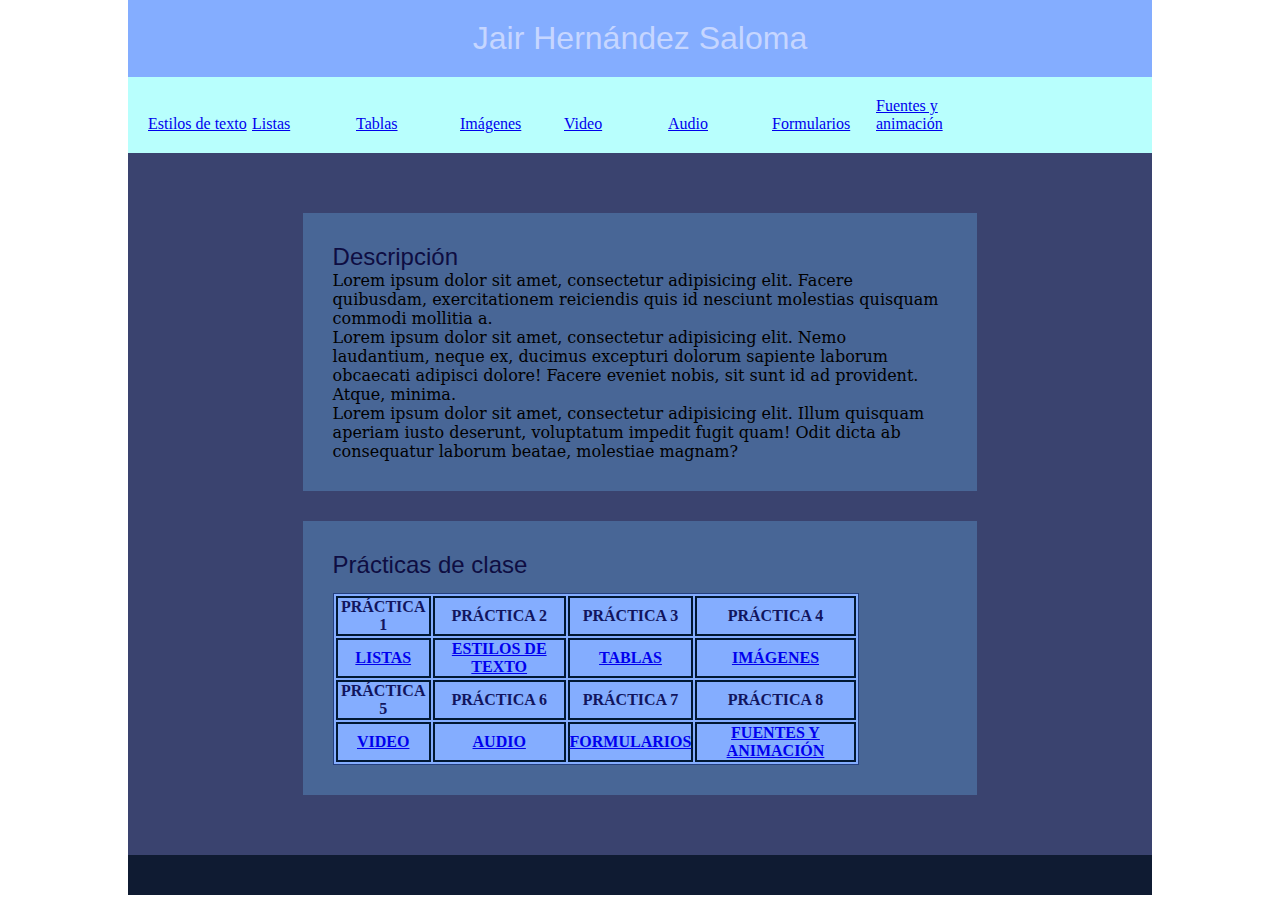
<file: index.html>
<!doctype html>
<html>
<head>
<meta charset="utf-8">
<title>JAIR HERNÁNDEZ SALOMA</title>
<link href="css/index_css.css" rel="stylesheet" type="text/css">
</head>

<body>
	<header>
		<h1 class="h1">Jair Hernández Saloma</h1>
	</header>
	<nav>
		<ul>
	<li><a href="estilo_texto.html" target="_blank">Estilos de texto</a></li>
	<li><a href="listas.html" target="_blank">Listas</a></li>
	<li><a href="tablas.html" target="_blank">Tablas</a></li>
	<li><a href="imagenes.html" target="_blank">Imágenes</a></li>
	<li><a href="video.html">Video</a></li>
	<li><a href="audio.html">Audio</a></li>
	<li><a href="formularios.html">Formularios</a></li>
	<li><a href="fuentes.html">Fuentes y animación</a></li>
	</ul>
	</nav>
	<main>
		<section>
			<h2 class="h2">Descripción</h2>
			<p class="p">Lorem ipsum dolor sit amet, consectetur adipisicing elit. Facere quibusdam, exercitationem reiciendis quis id nesciunt molestias quisquam commodi mollitia a.</p>
			<p class="p">Lorem ipsum dolor sit amet, consectetur adipisicing elit. Nemo laudantium, neque ex, ducimus excepturi dolorum sapiente laborum obcaecati adipisci dolore! Facere eveniet nobis, sit sunt id ad provident. Atque, minima.</p>
			<p class="p">Lorem ipsum dolor sit amet, consectetur adipisicing elit. Illum quisquam aperiam iusto deserunt, voluptatum impedit fugit quam! Odit dicta ab consequatur laborum beatae, molestiae magnam?</p>		
		</section>
		<section>
			<h2 class="h2">Prácticas de clase</h2>
			<table class="table" style="border: 1px solid #243F7E;">
				<thead>
					<tr>
						<td class="td">PRÁCTICA 1</td>
						<td class="td">PRÁCTICA 2</td>
						<td class="td">PRÁCTICA 3</td>
						<td class="td">PRÁCTICA 4</td>
					</tr>
				</thead>
				<tbody>
					<tr>
						<td class="td"><a href="html/listas.html">LISTAS</a></td>
						<td class="td"><a href="html/estilo_texto.html">ESTILOS DE TEXTO</a></td>
						<td class="td"><a href="html/tablas.html">TABLAS</a></td>
						<td class="td"><a href="html/imagenes.html">IMÁGENES</a></td>
					</tr>
					<tr>
						<td class="td">PRÁCTICA 5</td>
						<td class="td">PRÁCTICA 6</td>
						<td class="td">PRÁCTICA 7</td>
						<td class="td">PRÁCTICA 8</td>
					</tr>
					<tr>
						<td class="td"><a href="html/video.html">VIDEO</a></td>
						<td class="td"><a href="html/audio.html">AUDIO</a></td>
						<td class="td"><a href="html/formularios.html">FORMULARIOS</a></td>
						<td class="td"><a href="html/fuentes.html">FUENTES Y ANIMACIÓN</a></td>
					</tr>
				</tbody>
			</table>
		</section>
	</main>
	<footer>
	</footer>
</body>
</html>
</file>
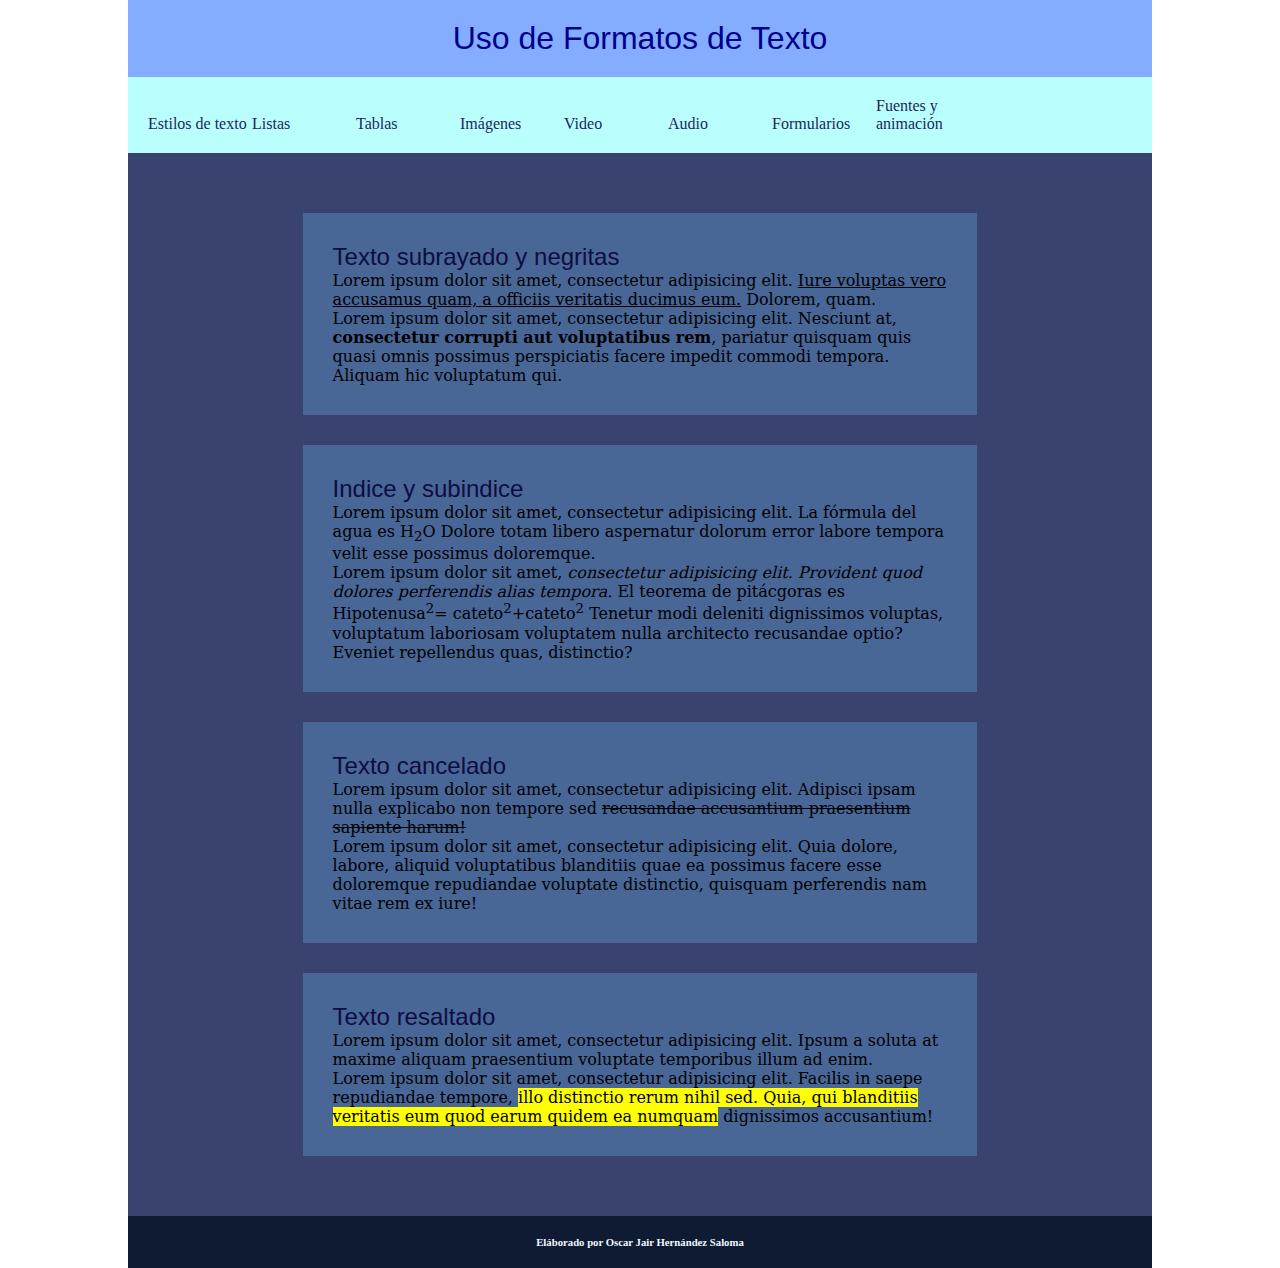
<file: html/estilo_texto.html>
<!doctype html>
<html>
<head>
	<meta charset="utf-8">
	<title>Formatos de texto</title>
	<style type="text/css">
	</style>
	<link href="../css/estilos_de_texto_css.css" rel="stylesheet" type="text/css">
</head>

<body>
	<header>
		<h1 class="h1" style="color:darkblue">Uso de Formatos de Texto</h1>
	</header>
	<nav>
		<ul>
	<li><a href="estilo_texto.html" target="_blank">Estilos de texto</a></li>
	<li><a href="listas.html" target="_blank">Listas</a></li>
	<li><a href="tablas.html" target="_blank">Tablas</a></li>
	<li><a href="imagenes.html" target="_blank">Imágenes</a></li>
	<li><a href="video.html">Video</a></li>
	<li><a href="audio.html">Audio</a></li>
	<li><a href="formularios.html">Formularios</a></li>
	<li><a href="fuentes.html">Fuentes y animación</a></li>
	</ul>
	</nav>
	<main>
		<section>
			<h2 class="h2">Texto subrayado y negritas</h2>
			<p class="p">Lorem ipsum dolor sit amet, consectetur adipisicing elit. <u>Iure voluptas vero accusamus quam, a officiis veritatis ducimus eum.</u> Dolorem, quam.</p>
			<p class="p">Lorem ipsum dolor sit amet, consectetur adipisicing elit. Nesciunt at, <b>consectetur corrupti aut voluptatibus rem</b>, pariatur quisquam quis quasi omnis possimus perspiciatis facere impedit commodi tempora. Aliquam hic voluptatum qui.</p>
		</section>
		<section>
			<h2 class="h2">Indice y subindice</h2>
			<p class="p">Lorem ipsum dolor sit amet, consectetur adipisicing elit. La fórmula del agua es H<sub>2</sub>O Dolore totam libero aspernatur dolorum error labore tempora velit esse possimus doloremque.</p>
			<p class="p">Lorem ipsum dolor sit amet, <i class="p">consectetur adipisicing elit. Provident quod dolores perferendis alias tempora.</i> El teorema de pitácgoras es Hipotenusa<sup>2</sup>= cateto<sup>2</sup>+cateto<sup>2</sup> Tenetur modi deleniti dignissimos voluptas, voluptatum laboriosam voluptatem nulla architecto recusandae optio? Eveniet repellendus quas, distinctio?</p>
		</section>
		<section>
			<h2 class="h2">Texto cancelado</h2>
			<p class="p">Lorem ipsum dolor sit amet, consectetur adipisicing elit. Adipisci ipsam nulla explicabo non tempore sed <del>recusandae accusantium praesentium sapiente harum!</del></p>
			<p class="p">Lorem ipsum dolor sit amet, consectetur adipisicing elit. Quia dolore, labore, aliquid voluptatibus blanditiis quae ea possimus facere esse doloremque repudiandae voluptate distinctio, quisquam perferendis nam vitae rem ex iure!</p>
		</section>
		<section>
			<h2 class="h2">Texto resaltado</h2>
			<p class="p">	Lorem ipsum dolor sit amet, consectetur adipisicing elit. Ipsum a soluta at maxime aliquam praesentium voluptate temporibus illum ad enim.</p>
			<p class="p">Lorem ipsum dolor sit amet, consectetur adipisicing elit. Facilis in saepe repudiandae tempore, <mark>illo distinctio rerum nihil sed. Quia, qui blanditiis veritatis eum quod earum quidem ea numquam</mark> dignissimos accusantium!</p>
		</section>
	</main>
	<footer>
		<h6>Eláborado por Oscar Jair Hernández Saloma</h6>
	</footer>
</body>
</html>
</file>
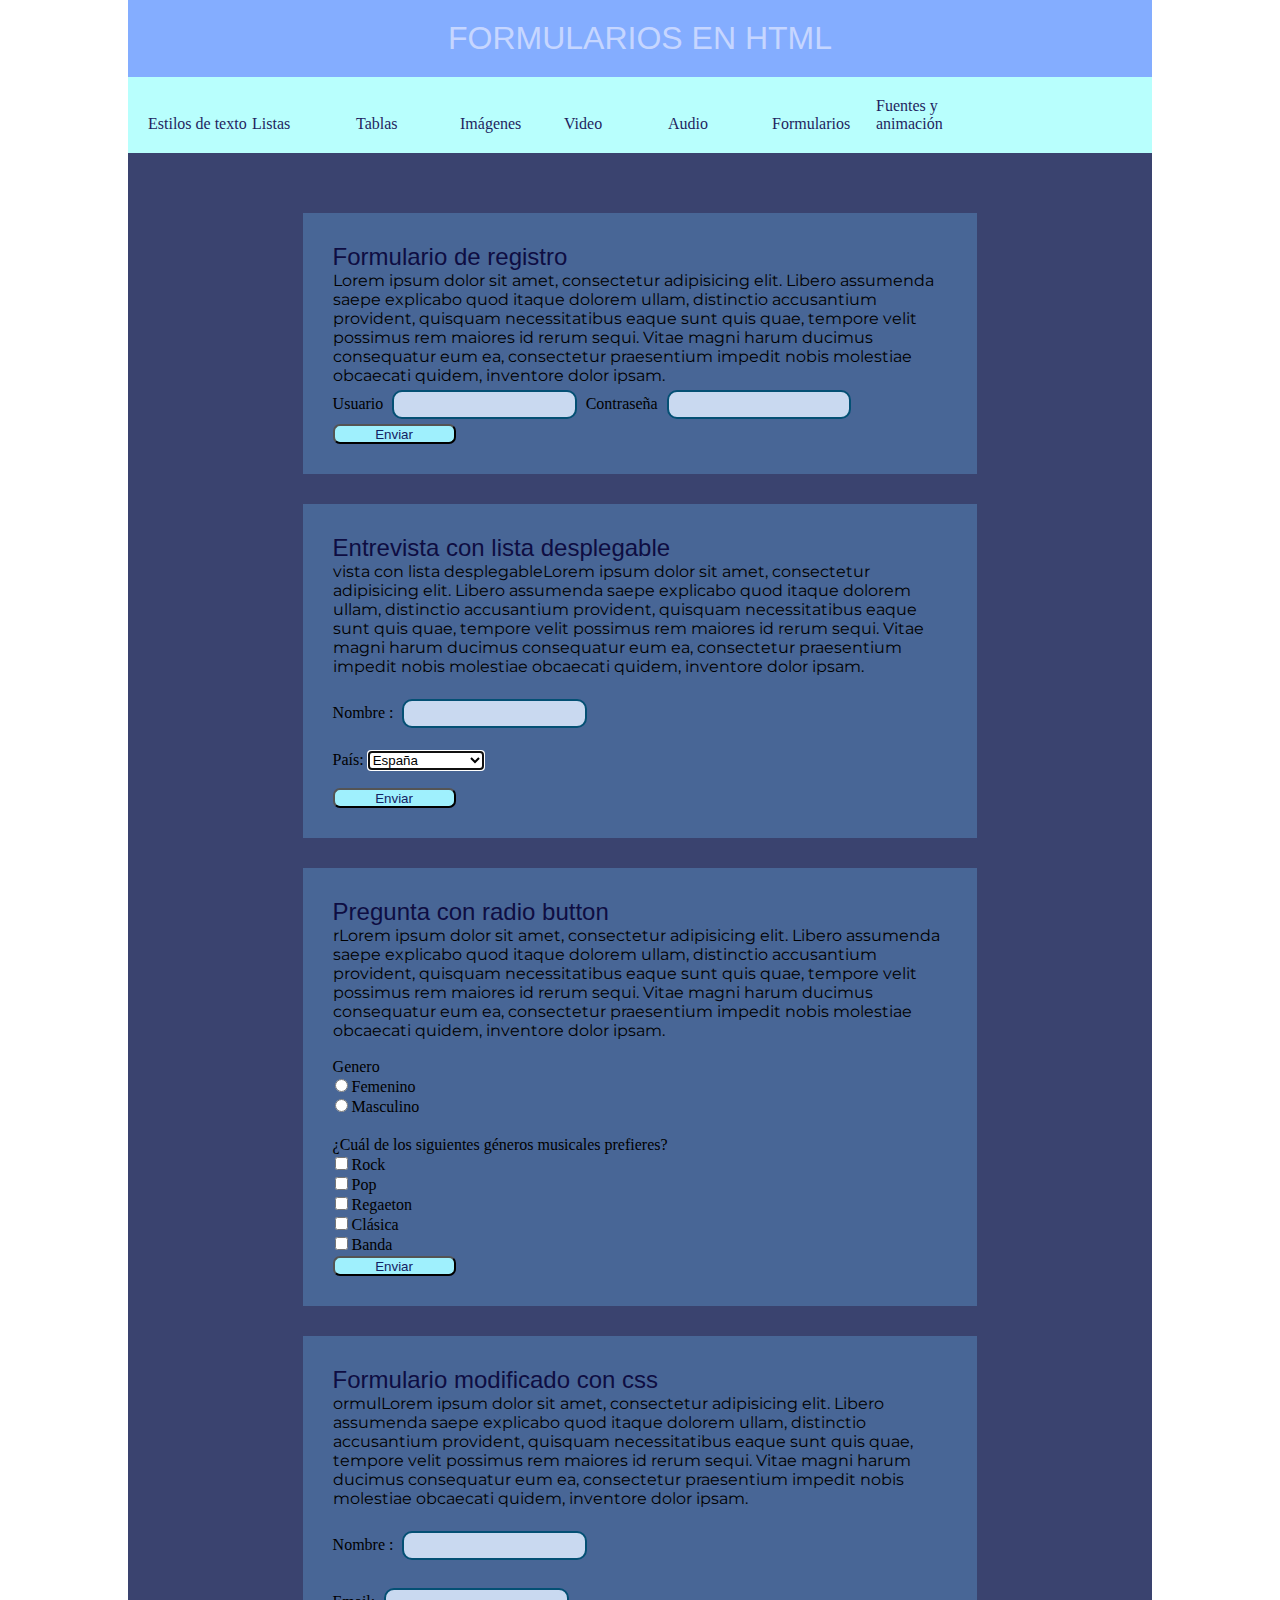
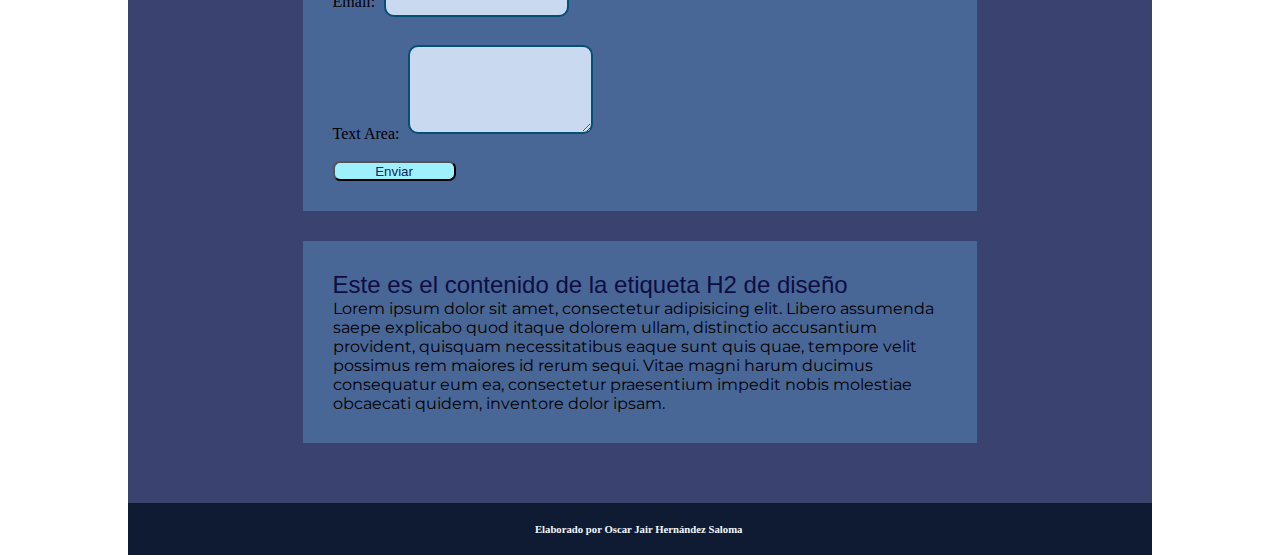
<file: html/formularios.html>
<!doctype html>
<html>
<head>
<meta charset="utf-8">
<title>Formularios</title>
<link href="../css/style_pageimage.css" rel="stylesheet" type="text/css">
<!--The following script tag downloads a font from the Adobe Edge Web Fonts server for use within the web page. We recommend that you do not modify it.-->
<script>var __adobewebfontsappname__="dreamweaver"</script>
<script src="http://use.edgefonts.net/aclonica:n4:default.js" type="text/javascript"></script>
</head>

<body>
<header>
  <h1 class="h1">FORMULARIOS EN HTML</h1>
</header>
<nav>
		<ul>
	<li><a href="estilo_texto.html" target="_blank">Estilos de texto</a></li>
	<li><a href="listas.html" target="_blank">Listas</a></li>
	<li><a href="tablas.html" target="_blank">Tablas</a></li>
	<li><a href="imagenes.html" target="_blank">Imágenes</a></li>
	<li><a href="video.html">Video</a></li>
	<li><a href="audio.html">Audio</a></li>
	<li><a href="formularios.html">Formularios</a></li>
	<li><a href="fuentes.html">Fuentes y animación</a></li>
	</ul>
	</nav>
	<main>
	  <section>
	    <h2 class="h2">Formulario de registro</h2>
	    <p class="p">Lorem ipsum dolor sit amet, consectetur adipisicing elit. Libero assumenda saepe explicabo quod itaque dolorem ullam, distinctio accusantium provident, quisquam necessitatibus eaque sunt quis quae, tempore velit possimus rem maiores id rerum sequi. Vitae magni harum ducimus consequatur eum ea, consectetur praesentium impedit nobis molestiae obcaecati quidem, inventore dolor ipsam.</p>
		<form action="procesamiento.html" method="get">
			<label for="user">Usuario</label>
			<input type="text" id="user" name="user">
			<label for="password">Contraseña</label>
			<input type="password" id="password" name="password">
			<input type="submit" value="Enviar">
		</form>
      </section>
	  <section>
	    <h2 class="h2">Entrevista con lista desplegable</h2>
	    <p class="p">vista con lista desplegableLorem ipsum dolor sit amet, consectetur adipisicing elit. Libero assumenda saepe explicabo quod itaque dolorem ullam, distinctio accusantium provident, quisquam necessitatibus eaque sunt quis quae, tempore velit possimus rem maiores id rerum sequi. Vitae magni harum ducimus consequatur eum ea, consectetur praesentium impedit nobis molestiae obcaecati quidem, inventore dolor ipsam.</p>
		<br>
		  <form id="form1" name="form1" method="post" action="procesamiento.html">
		  <label for="textfield">Nombre :</label>
          <input name="textfield" type="text" id="textfield" size="15" maxlength="100">
			<br>
			<br>
          <label for="select">País:</label>
          <select name="select" autofocus="autofocus" id="select">
            <option value="es">España</option>
            <option value="ar">Argentina</option>
            <option value="us">Estados Unidos</option>
            <option value="co">Colombia</option>
            <option value="mx">México</option>
          </select>
			<br>
			<br>
          <input type="submit" name="submit" id="submit" value="Enviar">
	      
        </form>
      </section>
	  <section>
	    <h2 class="h2">Pregunta con radio button</h2>
	    <p class="p">rLorem ipsum dolor sit amet, consectetur adipisicing elit. Libero assumenda saepe explicabo quod itaque dolorem ullam, distinctio accusantium provident, quisquam necessitatibus eaque sunt quis quae, tempore velit possimus rem maiores id rerum sequi. Vitae magni harum ducimus consequatur eum ea, consectetur praesentium impedit nobis molestiae obcaecati quidem, inventore dolor ipsam.</p>
	    <br>
	    <form action="procesamiento.html" method="post" name="form2" id="form2">
	      <label>Genero</label>
	      <table width="200">
	        <tr>
	          <td><label>
	            <input type="radio" name="Genero" value="femenino" id="Genero_0">
	            Femenino</label></td>
            </tr>
	        <tr>
	          <td><label>
	            <input type="radio" name="Genero" value="masculino" id="Genero_1">
	            Masculino</label></td>
            </tr>
          </table>
			<br>
	      <label>¿Cuál de los siguientes géneros musicales prefieres?</label>
	      <table width="200">
	        <tr>
	          <td><label>
	            <input type="checkbox" name="Música" value="rock" id="Muacutesica_0">
	            Rock</label></td>
            </tr>
	        <tr>
	          <td><label>
	            <input type="checkbox" name="Música" value="pop" id="Muacutesica_1">
	            Pop</label></td>
            </tr>
	        <tr>
	          <td><label>
	            <input type="checkbox" name="Música" value="regaeton" id="Muacutesica_2">
	            Regaeton</label></td>
            </tr>
	        <tr>
	          <td><label>
	            <input type="checkbox" name="Música" value="clasica" id="Muacutesica_3">
	            Clásica</label></td>
            </tr>
	        <tr>
	          <td><label>
	            <input type="checkbox" name="Música" value="banda" id="Muacutesica_4">
	            Banda</label></td>
            </tr>
          </table>
<input type="submit" name="submit2" id="submit2" value="Enviar">
	      
        </form>
      </section>
	  <section>
	    <h2 class="h2">Formulario modificado con css</h2>
	    <p class="p">ormulLorem ipsum dolor sit amet, consectetur adipisicing elit. Libero assumenda saepe explicabo quod itaque dolorem ullam, distinctio accusantium provident, quisquam necessitatibus eaque sunt quis quae, tempore velit possimus rem maiores id rerum sequi. Vitae magni harum ducimus consequatur eum ea, consectetur praesentium impedit nobis molestiae obcaecati quidem, inventore dolor ipsam.</p>
		  <br>
	    <form id="form3" name="form3" method="post">
	      <label for="textfield2">Nombre :</label>
          <input type="text" name="textfield2" id="textfield2">
			<br>
			<br>
          <label for="email">Email:</label>
          <input type="email" name="email" id="email">
			<br>
			<br>
          <label for="textarea">Text Area:</label>
          <textarea name="textarea" cols="20" rows="5" maxlength="100" id="textarea"></textarea>
			<br>
			<br>
          <input type="submit" name="submit3" id="submit3" value="Enviar">
	      
        </form>
      </section>
	  <section>
	    <h2 class="h2">Este es el contenido de la etiqueta H2 de diseño</h2>
	    <p class="p">Lorem ipsum dolor sit amet, consectetur adipisicing elit. Libero assumenda saepe explicabo quod itaque dolorem ullam, distinctio accusantium provident, quisquam necessitatibus eaque sunt quis quae, tempore velit possimus rem maiores id rerum sequi. Vitae magni harum ducimus consequatur eum ea, consectetur praesentium impedit nobis molestiae obcaecati quidem, inventore dolor ipsam.</p>
      </section>
    </main>
	<footer>
	  <h6>Elaborado por Oscar Jair Hernández Saloma&nbsp;</h6>
    </footer>
</body>
</html>
</file>
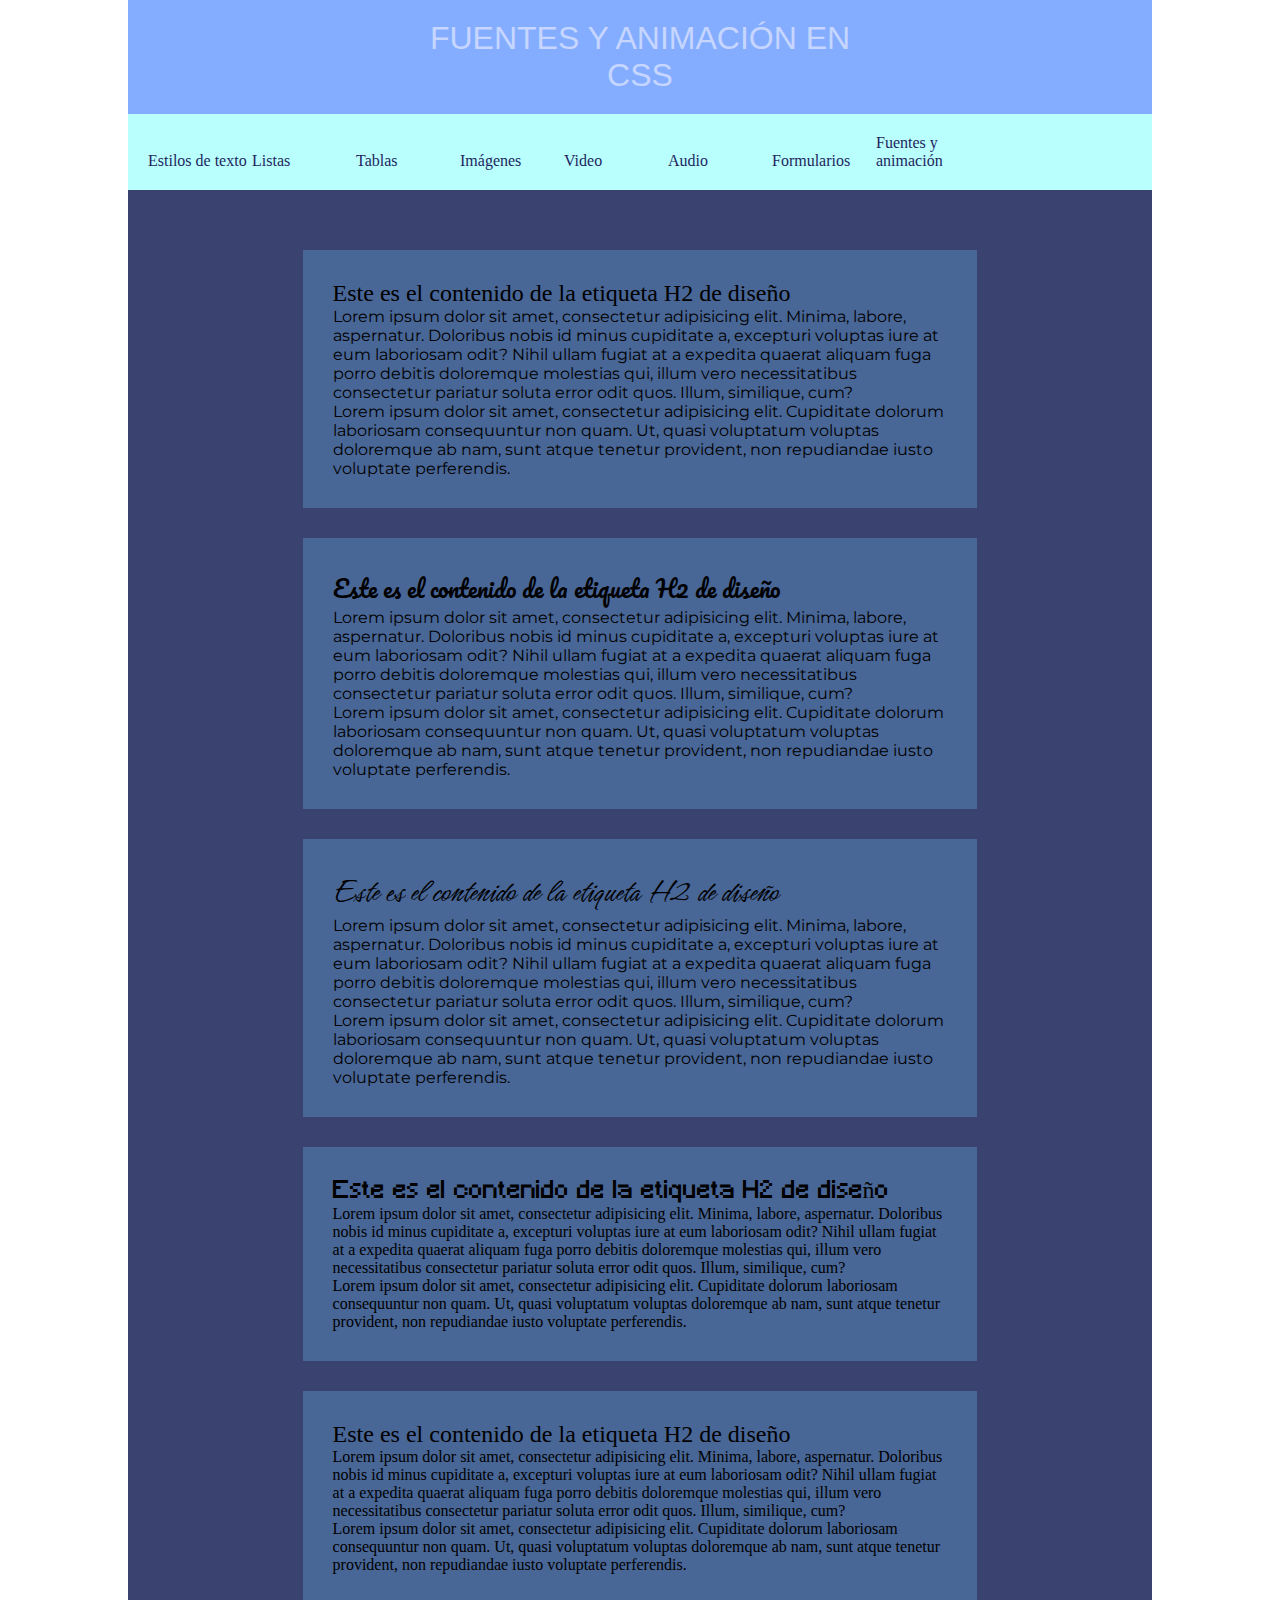
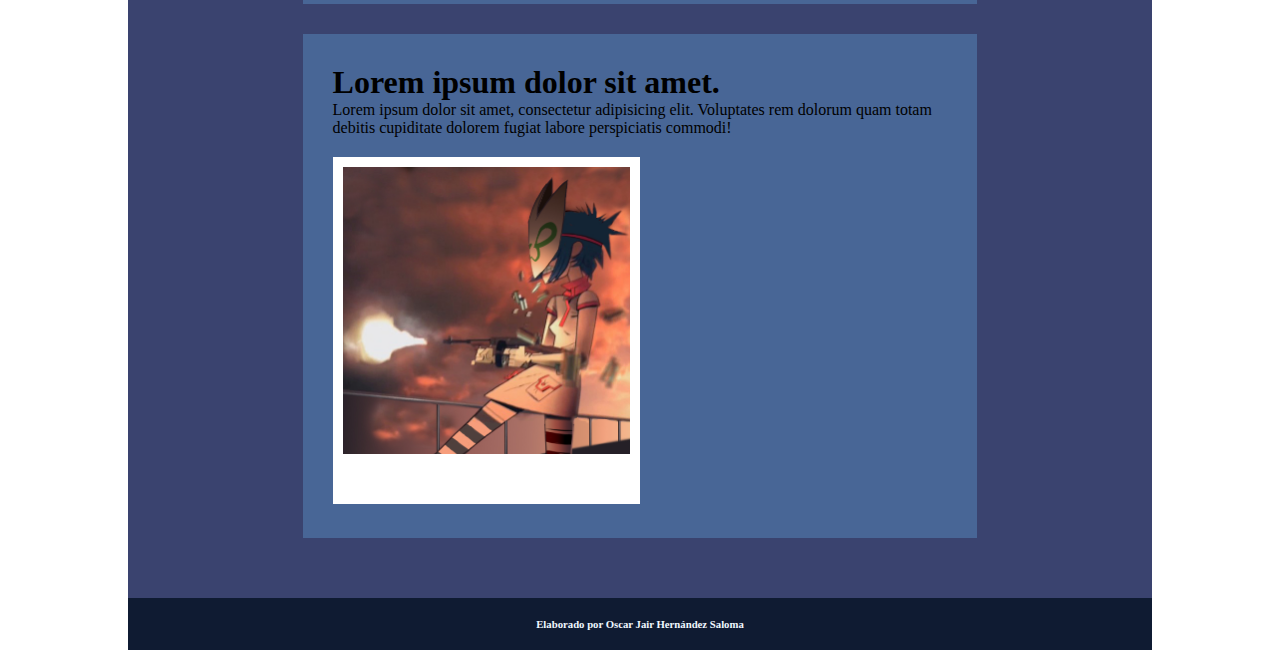
<file: html/fuentes.html>
<!doctype html>
<html>
<head>
<meta charset="utf-8">
<title>Fuentes</title>
<link href="../css/style_pageimage.css" rel="stylesheet" type="text/css">
<!--The following script tag downloads a font from the Adobe Edge Web Fonts server for use within the web page. We recommend that you do not modify it.--><script>var __adobewebfontsappname__="dreamweaver"</script><script src="http://use.edgefonts.net/aclonica:n4:default.js" type="text/javascript"></script>
	<link rel="preconnect" href="https://fonts.googleapis.com">
<link rel="preconnect" href="https://fonts.gstatic.com" crossorigin>
<link href="https://fonts.googleapis.com/css2?family=Hurricane&display=swap" rel="stylesheet">
	<link rel="stylesheet" href="https://cdnjs.cloudflare.com/ajax/libs/animate.css/4.1.1/animate.min.css" />
</head>

<body>
<header>
  <h1 class="animate__animated animate__flash animate__delay-3s h1">FUENTES Y ANIMACIÓN EN CSS</h1>
</header>
<nav>
	<ul>
	<li><a href="estilo_texto.html" target="_blank">Estilos de texto</a></li>
	<li><a href="listas.html" target="_blank">Listas</a></li>
	<li><a href="tablas.html" target="_blank">Tablas</a></li>
	<li><a href="imagenes.html" target="_blank">Imágenes</a></li>
	<li><a href="video.html">Video</a></li>
	<li><a href="audio.html">Audio</a></li>
	<li><a href="formularios.html">Formularios</a></li>
	<li><a href="fuentes.html">Fuentes y animación</a></li>
	</ul>
	</nav>
<main>
  <section class="animate__animated animate__zoomIn">
    <h2 class="animate__animated animate__bounce animate__delay-3s animate__slow animate__repeat-1">Este es el contenido de la etiqueta H2 de diseño</h2>
    <p class="p">Lorem ipsum dolor sit amet, consectetur adipisicing elit. Minima, labore, aspernatur. Doloribus nobis id minus cupiditate a, excepturi voluptas iure at eum laboriosam odit? Nihil ullam fugiat at a expedita quaerat aliquam fuga porro debitis doloremque molestias qui, illum vero necessitatibus consectetur pariatur soluta error odit quos. Illum, similique, cum?</p>
	<p class="p">Lorem ipsum dolor sit amet, consectetur adipisicing elit. Cupiditate dolorum laboriosam consequuntur non quam. Ut, quasi voluptatum voluptas doloremque ab nam, sunt atque tenetur provident, non repudiandae iusto voluptate perferendis.</p>
  </section>
  <section class="animate__animated animate__zoomIn animate__delay-2s">
    <h2 class="fuentes_google_local animate__animated animate__bounce animate__delay-3s animate__slower animate__repeat-2">Este es el contenido de la etiqueta H2 de diseño</h2>
    <p class="p">Lorem ipsum dolor sit amet, consectetur adipisicing elit. Minima, labore, aspernatur. Doloribus nobis id minus cupiditate a, excepturi voluptas iure at eum laboriosam odit? Nihil ullam fugiat at a expedita quaerat aliquam fuga porro debitis doloremque molestias qui, illum vero necessitatibus consectetur pariatur soluta error odit quos. Illum, similique, cum?</p>
    <p class="p">Lorem ipsum dolor sit amet, consectetur adipisicing elit. Cupiditate dolorum laboriosam consequuntur non quam. Ut, quasi voluptatum voluptas doloremque ab nam, sunt atque tenetur provident, non repudiandae iusto voluptate perferendis.</p>
  </section>
  <section class="animate__animated animate__zoomIn animate__delay-3s">
    <h2 class="fuente_google_enlazada animate__animated animate__bounce animate__delay-3s animate__fast animate__repeat-3">Este es el contenido de la etiqueta H2 de diseño</h2>
    <p class="p">Lorem ipsum dolor sit amet, consectetur adipisicing elit. Minima, labore, aspernatur. Doloribus nobis id minus cupiditate a, excepturi voluptas iure at eum laboriosam odit? Nihil ullam fugiat at a expedita quaerat aliquam fuga porro debitis doloremque molestias qui, illum vero necessitatibus consectetur pariatur soluta error odit quos. Illum, similique, cum?</p>
    <p class="p">Lorem ipsum dolor sit amet, consectetur adipisicing elit. Cupiditate dolorum laboriosam consequuntur non quam. Ut, quasi voluptatum voluptas doloremque ab nam, sunt atque tenetur provident, non repudiandae iusto voluptate perferendis.</p>
  </section>
  <section class="animate__animated animate__zoomIn animate__delay-4s">
    <h2 class="titulo_jair animate__animated animate__bounce animate__delay-3s animate___faster animate__infinite">Este es el contenido de la etiqueta H2 de diseño</h2>
    <p>Lorem ipsum dolor sit amet, consectetur adipisicing elit. Minima, labore, aspernatur. Doloribus nobis id minus cupiditate a, excepturi voluptas iure at eum laboriosam odit? Nihil ullam fugiat at a expedita quaerat aliquam fuga porro debitis doloremque molestias qui, illum vero necessitatibus consectetur pariatur soluta error odit quos. Illum, similique, cum?</p>
    <p>Lorem ipsum dolor sit amet, consectetur adipisicing elit. Cupiditate dolorum laboriosam consequuntur non quam. Ut, quasi voluptatum voluptas doloremque ab nam, sunt atque tenetur provident, non repudiandae iusto voluptate perferendis.</p>
  </section>
  <section class="animate__animated animate__zoomIn animate__delay-5s">
    <h2>Este es el contenido de la etiqueta H2 de diseño</h2>
    <p>Lorem ipsum dolor sit amet, consectetur adipisicing elit. Minima, labore, aspernatur. Doloribus nobis id minus cupiditate a, excepturi voluptas iure at eum laboriosam odit? Nihil ullam fugiat at a expedita quaerat aliquam fuga porro debitis doloremque molestias qui, illum vero necessitatibus consectetur pariatur soluta error odit quos. Illum, similique, cum?</p>
    <p>Lorem ipsum dolor sit amet, consectetur adipisicing elit. Cupiditate dolorum laboriosam consequuntur non quam. Ut, quasi voluptatum voluptas doloremque ab nam, sunt atque tenetur provident, non repudiandae iusto voluptate perferendis.</p>
  </section>
	<section>
		<h1>Lorem ipsum dolor sit amet.</h1>
		<p>Lorem ipsum dolor sit amet, consectetur adipisicing elit. Voluptates rem dolorum quam totam debitis cupiditate dolorem fugiat labore perspiciatis commodi!</p>
	<img class="imagen_section animate__animated animate__flipInY animate__delay-2s animate__repeat-3 animate__slower" src="../medios/Imagenes/Noodle.jpg" alt="" width="575" height="575" />	</section>
</main>
<footer>
  <h6>Elaborado por Oscar Jair Hernández Saloma</h6>
</footer>
</body>
</html>
</file>
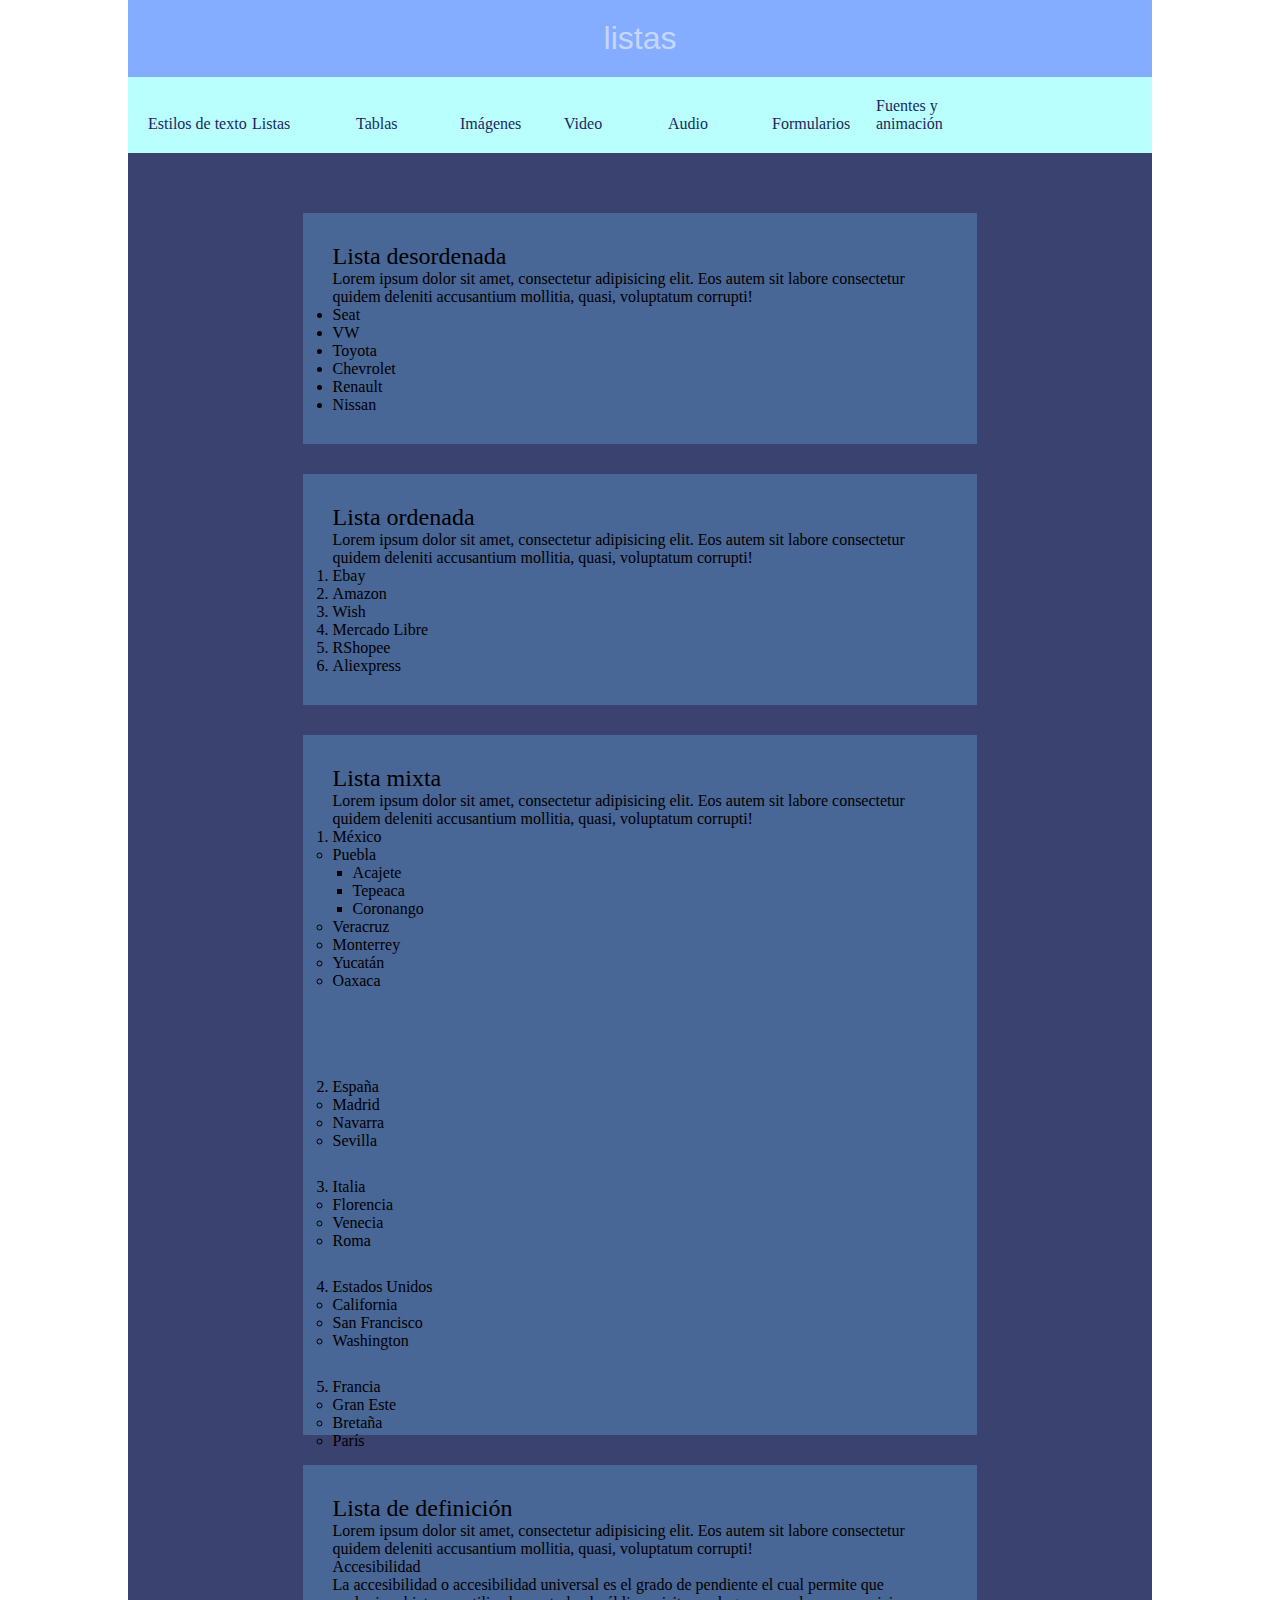
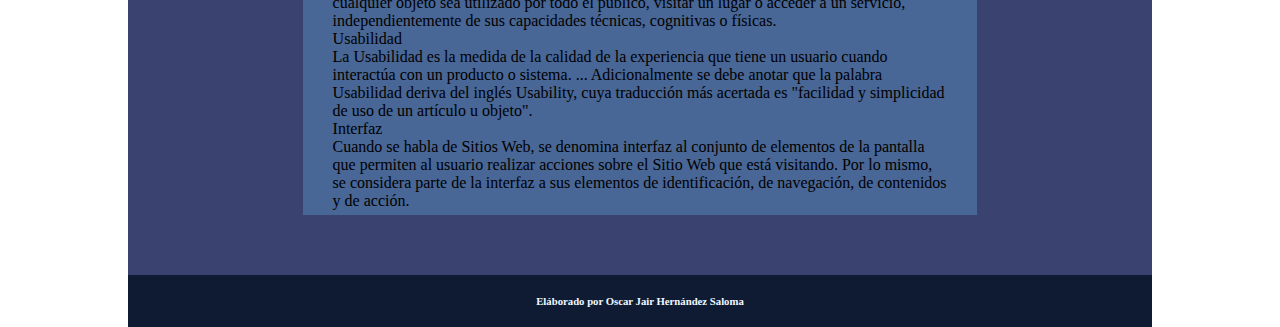
<file: html/listas.html>
<!doctype html>
<html>
<head>
	<meta charset="utf-8">
	<title>Listas</title>
	<style type="text/css">
	</style>
	<link href="../css/style_pageimage.css" rel="stylesheet" type="text/css">
<!--The following script tag downloads a font from the Adobe Edge Web Fonts server for use within the web page. We recommend that you do not modify it.-->
<script>var __adobewebfontsappname__="dreamweaver"</script>
<script src="http://use.edgefonts.net/aclonica:n4:default.js" type="text/javascript"></script>

</head>

<body>
	<header>
		<h1 class="h1">listas</h1>
	</header>
	<nav>
		<ul>
	<li><a href="estilo_texto.html" target="_blank">Estilos de texto</a></li>
	<li><a href="listas.html" target="_blank">Listas</a></li>
	<li><a href="tablas.html" target="_blank">Tablas</a></li>
	<li><a href="imagenes.html" target="_blank">Imágenes</a></li>
	<li><a href="video.html">Video</a></li>
	<li><a href="audio.html">Audio</a></li>
	<li><a href="formularios.html">Formularios</a></li>
	<li><a href="fuentes.html">Fuentes y animación</a></li>
	</ul>
	</nav>
	<main>
		<section>
			<h2>Lista desordenada</h2>
			<p>Lorem ipsum dolor sit amet, consectetur adipisicing elit. Eos autem sit labore consectetur quidem deleniti accusantium mollitia, quasi, voluptatum corrupti!</p>
			<ul>
				<li>Seat</li>
				<li>VW</li>
				<li>Toyota</li>
				<li>Chevrolet</li>
				<li>Renault</li>
				<li>Nissan</li>
			</ul>
		</section>
		<section>
			<h2>Lista ordenada</h2>
			<p>Lorem ipsum dolor sit amet, consectetur adipisicing elit. Eos autem sit labore consectetur quidem deleniti accusantium mollitia, quasi, voluptatum corrupti!</p>
			<ol>
				<li>Ebay</li>
				<li>Amazon</li>
				<li>Wish</li>
				<li>Mercado Libre</li>
				<li>RShopee</li>
				<li>Aliexpress</li>
			</ol>
		</section>
		<section style="height: 700px">
			<h2>Lista mixta</h2>
			<p>Lorem ipsum dolor sit amet, consectetur adipisicing elit. Eos autem sit labore consectetur quidem deleniti accusantium mollitia, quasi, voluptatum corrupti!</p>
			<ol>
				<li style="height: 250px">México
					<ul>
						<li>Puebla</li>
							<ul style="margin-left: 20px">
								<li>Acajete</li>
								<li>Tepeaca</li>
								<li>Coronango</li>
							</ul>
						<li>Veracruz</li>
						<li>Monterrey</li>
						<li>Yucatán</li>
						<li>Oaxaca</li>
					</ul>
				</li>
				<li style="height: 100px"> España
					<ul>
						<li>Madrid</li>
						<li>Navarra</li>
						<li>Sevilla</li>
					</ul>
				</li>
				<li style="height: 100px">Italia
					<ul>
						<li>Florencia</li>
						<li>Venecia</li>
						<li>Roma</li>
					</ul>
				</li>
				<li style="height: 100px">Estados Unidos
					<ul>
						<li>California</li>
						<li>San Francisco</li>
						<li>Washington</li>
					</ul>
				</li>
				<li style="height: 100px">Francia
					<ul>
						<li>Gran Este</li>
						<li>Bretaña</li>
						<li>París</li>
					</ul>
				</li>
			</ol>
		</section>
		<section style="height: 350px">
			<h2>Lista de definición</h2>
			<p>Lorem ipsum dolor sit amet, consectetur adipisicing elit. Eos autem sit labore consectetur quidem deleniti accusantium mollitia, quasi, voluptatum corrupti!</p>
			<dl>
				<dt>Accesibilidad</dt>
					<dd>La accesibilidad o accesibilidad universal es el grado de pendiente el cual permite que cualquier objeto sea utilizado por todo el público, visitar un lugar o acceder a un servicio, independientemente de sus capacidades técnicas, cognitivas o físicas.</dd>
				<dt>Usabilidad</dt>
					<dd>La Usabilidad es la medida de la calidad de la experiencia que tiene un usuario cuando interactúa con un producto o sistema. ... Adicionalmente se debe anotar que la palabra Usabilidad deriva del inglés Usability, cuya traducción más acertada es "facilidad y simplicidad de uso de un artículo u objeto".</dd>
				<dt>Interfaz</dt>
					<dd>Cuando se habla de Sitios Web, se denomina interfaz al conjunto de elementos de la pantalla que permiten al usuario realizar acciones sobre el Sitio Web que está visitando. Por lo mismo, se considera parte de la interfaz a sus elementos de identificación, de navegación, de contenidos y de acción.</dd>
			</dl>
		</section>
	</main>
	<footer>
		<h6>Eláborado por Oscar Jair Hernández Saloma</h6>
	</footer>
</body>
</html>
</file>
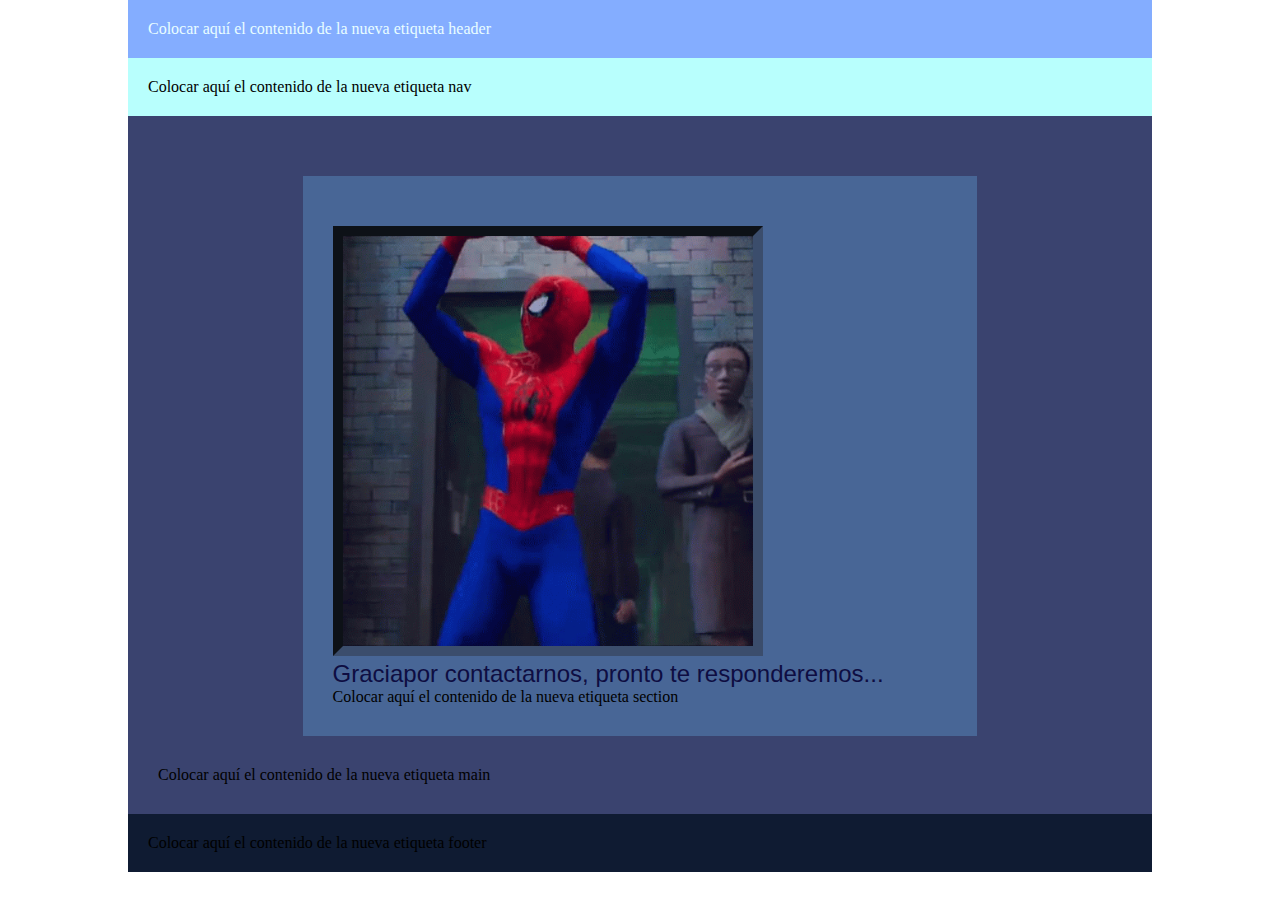
<file: html/procesamiento.html>
<!doctype html>
<html>
<head>
<meta charset="utf-8">
<title>Documento sin título</title>
<link href="../css/style_pageimage.css" rel="stylesheet" type="text/css">
<!--The following script tag downloads a font from the Adobe Edge Web Fonts server for use within the web page. We recommend that you do not modify it.-->
<script>var __adobewebfontsappname__="dreamweaver"</script>
<script src="http://use.edgefonts.net/aclonica:n4:default.js" type="text/javascript"></script>
</head>

<body>
<header>Colocar aquí el contenido de la nueva etiqueta header</header>
<nav>Colocar aquí el contenido de la nueva etiqueta nav</nav>
<main>
  <section>
    <img src="../medios/Gif/spiderman.gif" alt="" width="100" height="auto" id="foto2"/>
    <h2 class="h2">Graciapor contactarnos, pronto te responderemos...&nbsp;&nbsp;</h2>
  Colocar aquí el contenido de la nueva etiqueta section</section>
Colocar aquí el contenido de la nueva etiqueta main</main>
<footer>Colocar aquí el contenido de la nueva etiqueta footer</footer>
</body>
</html>
</file>
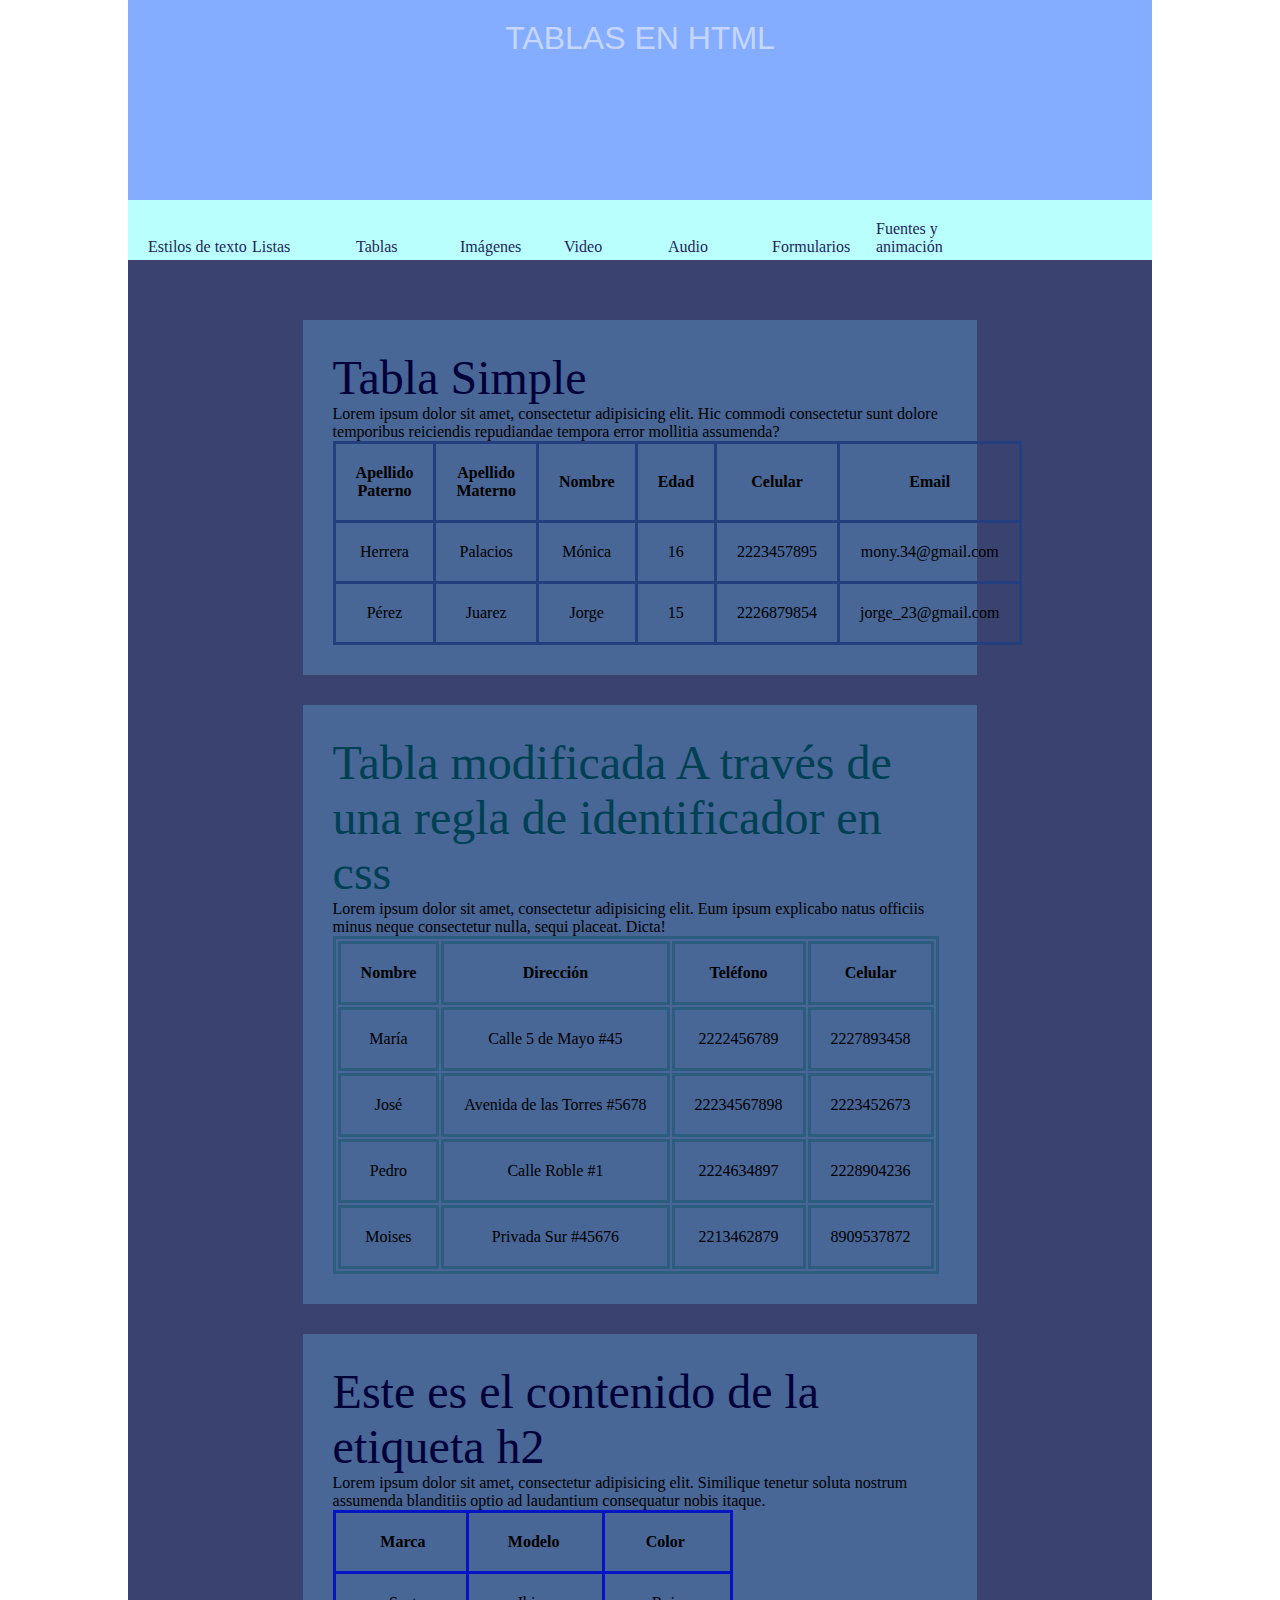
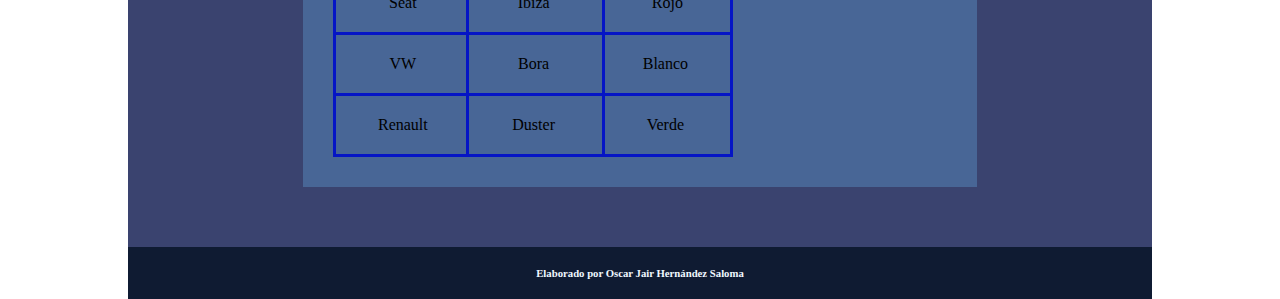
<file: html/tablas.html>
<!doctype html>
<html>
<head>
<meta charset="utf-8">
<title>Tablas en html</title>
	<style type="text/css">
		table,th,td{
			border: 3px solid #243F7E;
			border-collapse: collapse;
		}
		th,td{
			padding: 20px;
			text-align: center;
			/*background-color: #AACEFF;*/
		}
		h2{
			font-size: 23px;
		}
		tr:hover{
			background-color: yellow;
		}
		#style_tabla_1 tr:hover{
			background-color: aquamarine;
		}
		#style_tabla_1, #style_tabla_1 th, #style_tabla_1 td{
			border: 3px solid #2C5C7E;
			border-collapse: separate;
		}
		#style_tabla_2 tr: nth-child(even){
			background-color: #9BCFFF;
			color: aliceblue;
		}
		#style_tabla_2 tr: nth-child(odd){
			background-color: aqua;
			color: deepskyblue;
		}
		
		/*#style_tabla_1 th{
			border: 3px solid #2C5C7E;
		}
		#style_tabla_1 td{
			border: 3px solid #2C5C7E;
		}*/
		#style_tabla_2, #style_tabla_2 th,#style_tabla_2 td{
			border: 3px solid #0515C5
			
		}
		.encabezado{
			font-size: 54 px;
		}
		.encabezado_par{
			color: #004053;
			font-size: 48px;
		}
		.encabezado_inpar{
			color: #000039;
			font-size: 48px;
		}
	</style>
	<link href="../css/style_page.css" rel="stylesheet" type="text/css">
	<link href="../css/style_pageimage.css" rel="stylesheet" type="text/css">
<!--The following script tag downloads a font from the Adobe Edge Web Fonts server for use within the web page. We recommend that you do not modify it.-->
<script>var __adobewebfontsappname__="dreamweaver"</script>
<script src="http://use.edgefonts.net/aclonica:n4:default.js" type="text/javascript"></script>

</head>

<body>
<header>
<h1 class="h1">TABLAS EN HTML</h1>
	</header>
<nav>
	<ul>
	<li><a href="estilo_texto.html" target="_blank">Estilos de texto</a></li>
	<li><a href="listas.html" target="_blank">Listas</a></li>
	<li><a href="tablas.html" target="_blank">Tablas</a></li>
	<li><a href="imagenes.html" target="_blank">Imágenes</a></li>
	<li><a href="video.html">Video</a></li>
	<li><a href="audio.html">Audio</a></li>
	<li><a href="formularios.html">Formularios</a></li>
	<li><a href="fuentes.html">Fuentes y animación</a></li>
	</ul>
</nav>
<main>
	<section>
	<h2 class="encabezado encabezado_inpar">Tabla Simple</h2>
	<p>Lorem ipsum dolor sit amet, consectetur adipisicing elit. Hic commodi consectetur sunt dolore temporibus reiciendis repudiandae tempora error mollitia assumenda?</p>
	<table style="border: 1px solid #243F7E;">
		<thead>
			<tr>
				<th>Apellido Paterno</th>
				<th>Apellido Materno</th>
				<th>Nombre</th>
				<th>Edad</th>
				<th>Celular</th>
				<th>Email</th>
			</tr>
		</thead>
		<tbody>
			<tr>
				<td>Herrera</td>
				<td>Palacios</td>
				<td>Mónica</td>
				<td>16</td>
				<td>2223457895</td>
				<td>mony.34@gmail.com</td>
			</tr>
			<tr>
				<td>Pérez</td>
				<td>Juarez</td>
				<td>Jorge</td>
				<td>15</td>
				<td>2226879854</td>
				<td>jorge_23@gmail.com</td>
			</tr>
		</tbody>
		<tfoot>
		</tfoot>
	</table>
	</section>
	
	<section>
	<h2 class="encabezado encabezado_par">Tabla modificada A través de una regla de identificador en css</h2>
	<p>Lorem ipsum dolor sit amet, consectetur adipisicing elit. Eum ipsum explicabo natus officiis minus neque consectetur nulla, sequi placeat. Dicta!</p>
	<table id="style_tabla_1">
	  <tbody>
	    <tr>
	      <th scope="col">Nombre</th>
	      <th scope="col">Dirección</th>
	      <th scope="col">Teléfono</th>
	      <th scope="col">Celular</th>
        </tr>
	    <tr>
	      <td>María</td>
	      <td>Calle 5 de Mayo #45</td>
	      <td>2222456789</td>
	      <td>2227893458</td>
        </tr>
	    <tr>
	      <td>José</td>
	      <td>Avenida de las Torres #5678</td>
	      <td>22234567898</td>
	      <td>2223452673</td>
        </tr>
	    <tr>
	      <td>Pedro</td>
	      <td>Calle Roble #1</td>
	      <td>2224634897</td>
	      <td>2228904236</td>
        </tr>
	    <tr>
	      <td>Moises</td>
	      <td>Privada Sur #45676</td>
	      <td>2213462879</td>
	      <td>8909537872</td>
        </tr>
      </tbody>
	  </table>
	</section>
	
	<section>
	<h2 class="encabezado encabezado_inpar">Este es el contenido de la etiqueta h2</h2>
	<p>Lorem ipsum dolor sit amet, consectetur adipisicing elit. Similique tenetur soluta nostrum assumenda blanditiis optio ad laudantium consequatur nobis itaque.</p>
	<table id="style_tabla_2" width="400" border="3">
	  <tbody>
	    <tr>
	      <th scope="col">&nbsp;Marca</th>
	      <th scope="col">Modelo&nbsp;</th>
	      <th scope="col">Color&nbsp;</th>
        </tr>
	    <tr>
	      <td>&nbsp;Seat</td>
	      <td>Ibiza&nbsp;</td>
	      <td>Rojo</td>
        </tr>
	    <tr>
	      <td>&nbsp;VW</td>
	      <td>Bora&nbsp;</td>
	      <td>Blanco&nbsp;</td>
        </tr>
	    <tr>
	      <td>&nbsp;Renault</td>
	      <td>Duster&nbsp;</td>
	      <td>Verde&nbsp;</td>
        </tr>
      </tbody>
	  </table>
</section>
</main>
<footer>
	<h6>Elaborado por Oscar Jair Hernández Saloma</h6></footer>
</body>
</html>
</file>
<file: css/index_css.css>
@charset "utf-8";
/* CSS Document */
*{
	padding: 0;
	margin: 0;
	-webkit-box-sizing: border-box;
	-moz-box-sizing: border-box;
	box-sizing: border-box
}
header {
	background-color: #84ADFF;
	color: #E9FEFF;
}
header h1{
	width: 50%;
	margin: 0 auto;
}
nav{
	background-color: #B8FFFD;
}
nav ul li{
	width: 100px;
	display: inline-block;
}
header,nav,main,footer{
	margin: 0 auto;
	padding: 20px;
	width: 80%;
}
main {
	background-color: #3A436F;
	height: auto;
	padding: 30px;
}
main section{
	background-color: #486696;
	padding: 30px;
	margin: 30px auto;
	width: 70%;
}
main section img{
	border-left: 10px solid #FFFFFF;
	border-right: 10px solid #FFFFFF;
	border-bottom: 50px solid #FFFFFF;
	border-top: 10px solid #FFFFFF;
	margin-top: 20px;
}
footer{
	background-color: #0F1B32;
}
footer h6{
	color: aliceblue;
	text-align: center;
}
.p {
    font-family: Constantia, "Lucida Bright", "DejaVu Serif", Georgia, serif;
}
.h2 {
    font-family: Impact, Haettenschweiler, "Franklin Gothic Bold", "Arial Black", sans-serif;
    color: #0E0D42;
    font-weight: lighter;
}
.h1 {
    font-family: Impact, Haettenschweiler, "Franklin Gothic Bold", "Arial Black", sans-serif;
    color: #C6D6FF;
    font-weight: lighter;
    text-align: center;
}
.table {
    width: 526px;
    height: 64px;
    margin-top: 14px;
    color: #11155E;
    font-weight: bold;
    text-align: center;
    text-decoration: none;
    border-color: #011833;
    background-color: #84ADFF;
    margin-right: 77px;
}
.td {
    border: 2px double #011833;
}
</file>
<file: css/estilos_de_texto_css.css>
@charset "utf-8";
/* CSS Document */
*{
	padding: 0;
	margin: 0;
	-webkit-box-sizing: border-box;
	-moz-box-sizing: border-box;
	box-sizing: border-box
}
nav ul li a{
	list-style-type: none;
	font-size: 16px;
	text-decoration: none;
}
nav ul li a:link{
	color: #1F1F60;
}
nav ul li a:visited{
	color: #6774C4;
}
header {
	background-color: #84ADFF;
	color: #E9FEFF;
}
header h1{
	width: 50%;
	margin: 0 auto;
}
nav{
	background-color: #B8FFFD;
}
nav ul li{
	width: 100px;
	display: inline-block;
}
header,nav,main,footer{
	margin: 0 auto;
	padding: 20px;
	width: 80%;
}
main {
	background-color: #3A436F;
	height: auto;
	padding: 30px;
}
main section{
	background-color: #486696;
	padding: 30px;
	margin: 30px auto;
	width: 70%;
}
main section img{
	border-left: 10px solid #FFFFFF;
	border-right: 10px solid #FFFFFF;
	border-bottom: 50px solid #FFFFFF;
	border-top: 10px solid #FFFFFF;
	margin-top: 20px;
}
footer{
	background-color: #0F1B32;
}
footer h6{
	color: aliceblue;
	text-align: center;
}
.p {
    font-family: Constantia, "Lucida Bright", "DejaVu Serif", Georgia, serif;
}
.h2 {
    font-family: Impact, Haettenschweiler, "Franklin Gothic Bold", "Arial Black", sans-serif;
    color: #0E0D42;
    font-weight: lighter;
}
.h1 {
    font-family: Impact, Haettenschweiler, "Franklin Gothic Bold", "Arial Black", sans-serif;
    color: #C6D6FF;
    font-weight: lighter;
    text-align: center;
}
</file>
<file: css/style_pageimage.css>
@charset "utf-8";
@import url("../webfonts/pacifico/stylesheet.css");
@import url('https://fonts.googleapis.com/css2?family=Montserrat:wght@300&display=swap');
@font-face{
	font-family: "jair";
	src:url("../webfonts/Minecraft.ttf");
}
/* CSS Document */
*{
	padding: 0;
	margin: 0;
	-webkit-box-sizing: border-box;
	-moz-box-sizing: border-box;
	box-sizing: border-box
}
nav ul li a{
	list-style-type: none;
	font-size: 16px;
	text-decoration: none;
}
nav ul li a:link{
	color: #1F1F60;
}
nav ul li a:visited{
	color: #6774C4;
}
header {
	background-color: #84ADFF;
	color: #E9FEFF;
}
header h1{
	width: 50%;
	margin: 0 auto;
}
nav{
	background-color: #B8FFFD;
}
nav ul li{
	width: 100px;
	display: inline-block;
}
header,nav,main,footer{
	margin: 0 auto;
	padding: 20px;
	width: 80%;
}
main {
	background-color: #3A436F;
	height: auto;
	padding: 30px;
}
main section{
	background-color: #486696;
	padding: 30px;
	margin: 30px auto;
	width: 70%;
}
main section img{
	border-left: 10px solid #FFFFFF;
	border-right: 10px solid #FFFFFF;
	border-bottom: 50px solid #FFFFFF;
	border-top: 10px solid #FFFFFF;
	margin-top: 20px;
}
footer{
	background-color: #0F1B32;
}
footer h6{
	color: aliceblue;
	text-align: center;
}#foto2 {
    width: 70%;
    margin-top: 20px;
    border: 10px inset #3B4D6C;
}
#foto4 {
    border-style: none;
    width: 60%;
}
.foto5 {
    border-style: none;
    width: 40%;
    float: left;
    margin-left: 0px;
    margin-right: 18px;
    margin-top: 6px;
}
#foto_der {
    float: right;
    margin-left: 11px;
    margin-top: 22px;
}
.fotosite {
    width: 28%;
    margin-left: 4px;
    border-width: 5px;
}
.filtro_blur {
    filter: blur(3px);
}
.filtro_brillo {
    filter: brightness(70%);
}
.filtro_contraste {
    filter: contrast(50%);
}
.filtro_grises {
    filter: grayscale(100%);
}
.filtro_opacidad {
    filter: opacity(30%);
}
.filtro_saturacion {
    filter: saturate(50%);
}
.filtro_sepia {
    filter: sepia(100%);
}
.filtro_inversion {
    filter: invert(100%);
}
.p {
    font-family: 'Montserrat', sans-serif;
}
.h2 {
    font-family: Impact, Haettenschweiler, "Franklin Gothic Bold", "Arial Black", sans-serif;
    color: #0E0D42;
    font-weight: lighter;
}
.h1 {
    font-family: Impact, Haettenschweiler, "Franklin Gothic Bold", "Arial Black", sans-serif;
    color: #C6D6FF;
    font-weight: lighter;
    text-align: center;
}
.h {
}
.sites_video {
    max-width: 68%;
    width: auto;
    padding-left: 10px;
}

input[type=text], input[type=password], input[type=email], input[type=text],textarea
{
	width:30%;
	padding:5px;
	margin:5px 5px;
	border: 2px solid #045074;
	border-radius: 10px;
	color: #070B3F;
	background-color: #C9D9F0;
}
input[type=submit]{
	width: 20%;
	height: 20px;
	background-color: #9FF0FD;
	color: #132162;
	border-radius: 7px;
}
input[type=submit]:hover{
	width: 21%;
	height: 21px;
	background-color: #274997;
	color: #FFFFFF;
}
#form3 #submit3:hover {
	background-color: #361C80;
	color: #FFFFFF;
}
.h2 {
}
main section h2 {
    font-family: aclonica;
    font-style: normal;
    font-weight: 400;
    font-size: x-large;
}
.fuentes_google_local {
    font-family: pacifico;
    font-variant: normal;
    font-size: 23px;
}
.fuente_google_enlazada{
    font-family: 'Hurricane', cursive;
    font-size: 34px;
}
.titulo_jair{
	font-family:"jair";
}.imagen_section {
    width: 50%;
    height: auto;
}
</file>
<file: css/style_page.css>
@charset "utf-8";
/* CSS Document */

header{
	width: 80%;
	height: 200px;
	background-color: aqua;
	margin: 0 auto;
	padding: 20px;
	color: chocolate;
}
nav{
	height: 60px;
	background-color: #4FABF7;
	color: #111442;
}
main{
	
}
</file>
